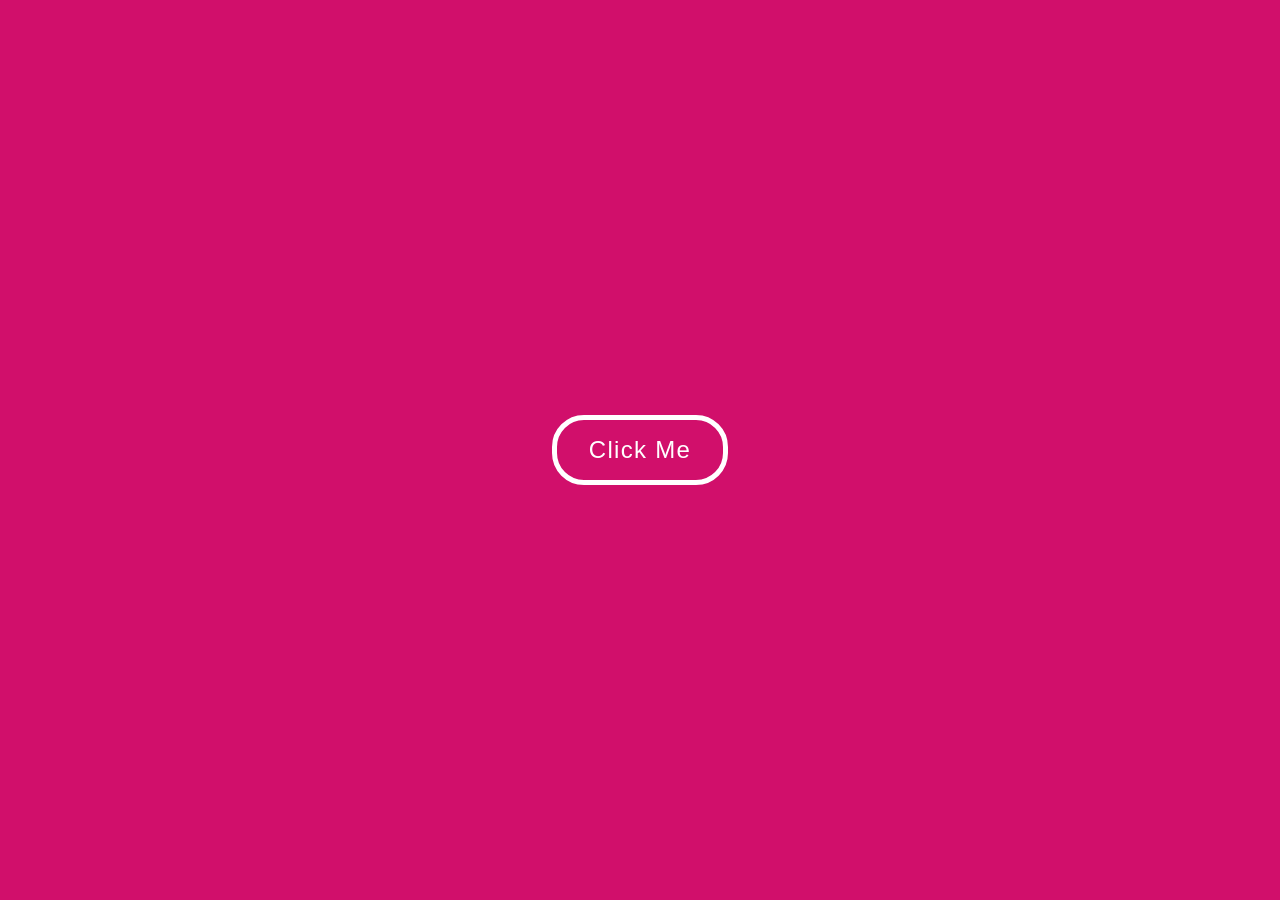
<file: index.html>
<!DOCTYPE html>
<html lang="en">
<head>
    <meta charset="UTF-8">
    <meta name="viewport" content="width=device-width, initial-scale=1.0">
    <link rel="stylesheet" href="style.css">
    <title>Background Change Project</title>
</head>
<body>
    <button id="changeColor">Click Me</button>
    <script src="script.js"></script>
</body>
</html>
</file>
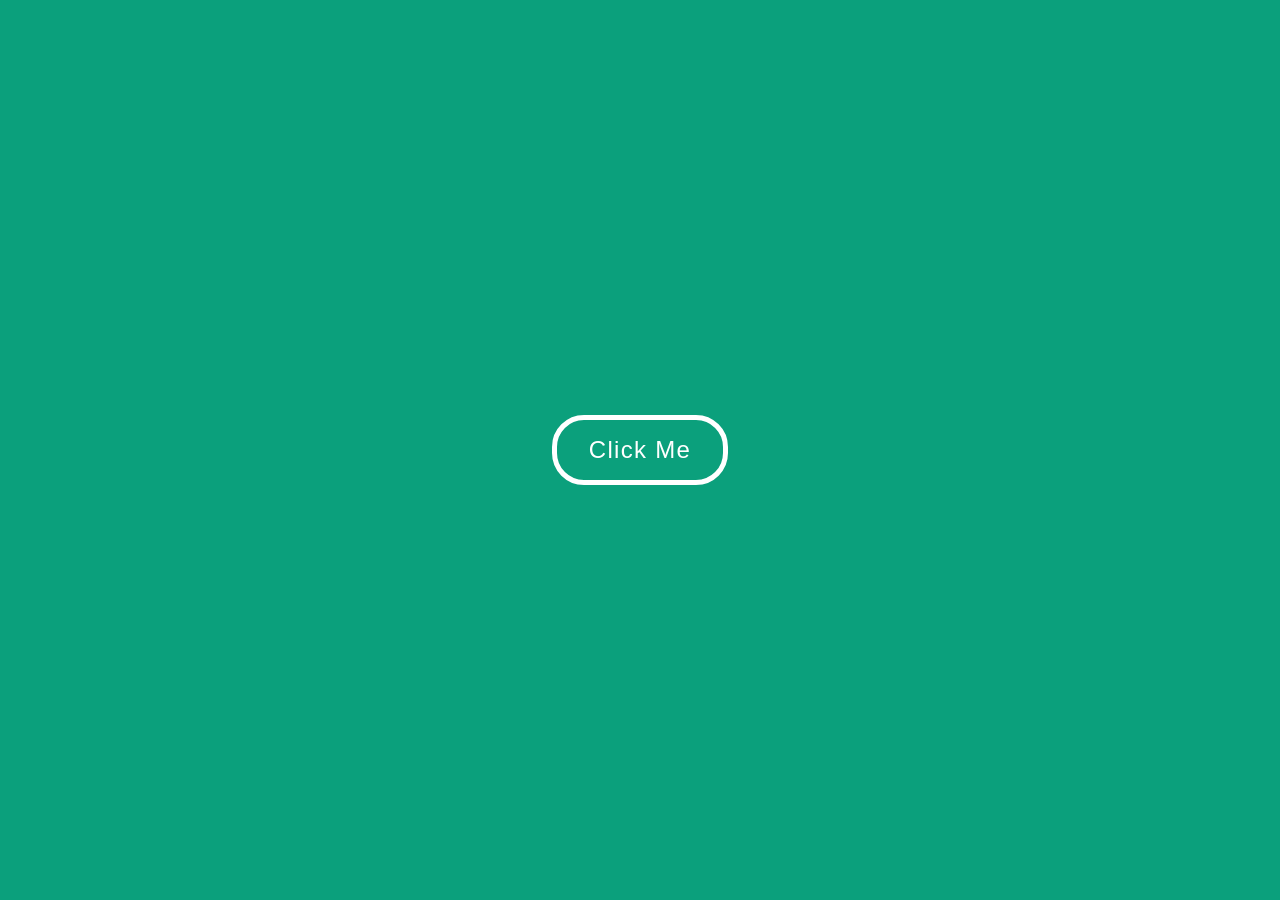
<file: bg-change.html>
<!DOCTYPE html>
<html lang="en">
<head>
    <meta charset="UTF-8">
    <meta name="viewport" content="width=device-width, initial-scale=1.0">
    <link rel="stylesheet" href="bg-change.css">
    <title>Background Change Project</title>
</head>
<body>
    <button id="changeColor">Click Me</button>
    <script src="bg-change.js"></script>
</body>
</html>
</file>
<file: style.css>
*{
    padding: 0;
    margin: 0;
}

body {
    height: 100vh;
    display: grid;
    place-items: center;
    background-color: rgb(0,0,0);
}

button {
    font-size: 24px;
    padding: 16px 32px;
    border-radius: 32px;
    border: 5px solid rgb(255,255,255);
    background-color: transparent;
    color: rgb(255,255,255);
    letter-spacing: 1.3px;
    cursor: pointer;
    outline: none;
}
</file>
<file: bg-change.css>
*{
    padding: 0;
    margin: 0;
}

body {
    height: 100vh;
    display: grid;
    place-items: center;
    background-color: rgb(0,0,0);
}

button {
    font-size: 24px;
    padding: 16px 32px;
    border-radius: 32px;
    border: 5px solid rgb(255,255,255);
    background-color: transparent;
    color: rgb(255,255,255);
    letter-spacing: 1.3px;
    cursor: pointer;
    outline: none;
}
</file>
